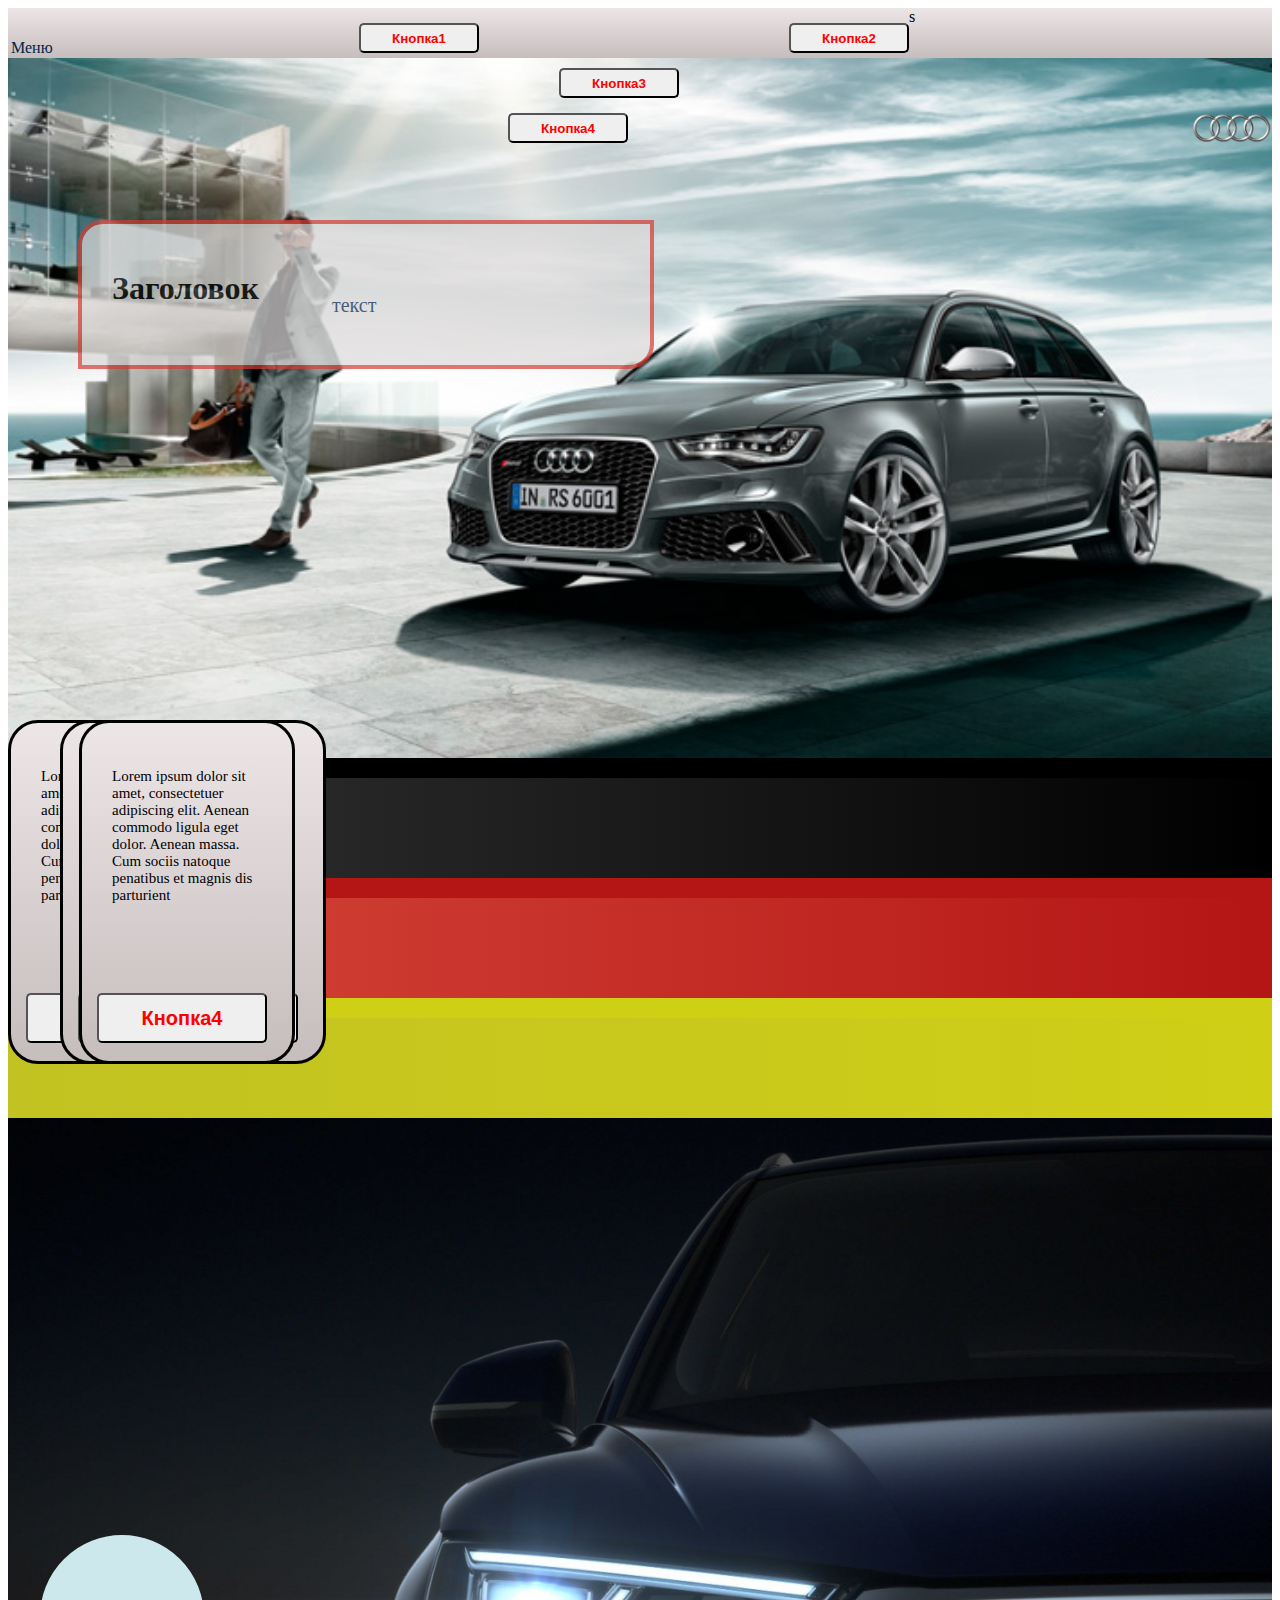
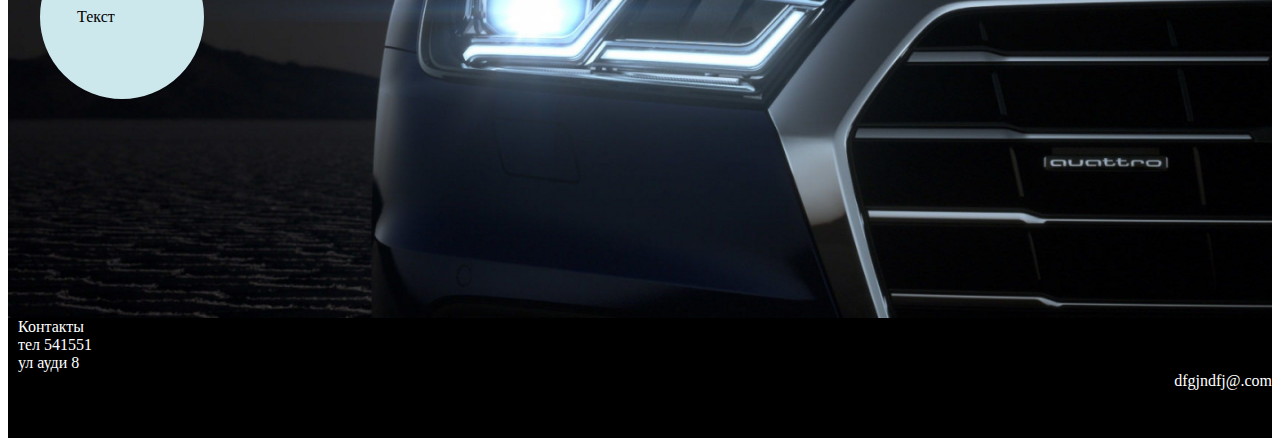
<file: index.html>
<!DOCTYPE html>
<html>
<head>
	<title>Laba_4</title>
	<link href="https://cdn.jsdelivr.net/npm/bootstrap@5.0.0-beta3/dist/css/bootstrap.min.css" rel="stylesheet" integrity="sha384-eOJMYsd53ii+scO/bJGFsiCZc+5NDVN2yr8+0RDqr0Ql0h+rP48ckxlpbzKgwra6" crossorigin="anonymous">
	<link rel="stylesheet" type="text/css" href=style.css>
</head>
<style type = "text/css">	
</style>
<body>
	<div id = "header" style="background: #C6BDBD; background: linear-gradient(to top, #C6BDBD, #EDE6E6);">
	    <div class = "container-fluid">
		    <div class = "row">
		    	<div class = "col-1">
		            <div style = "float:left; margin-top: 15px; margin-left: 3px;" > <p style=" width: 8em; color: #012345;">Меню</p></div>	     
		        </div> 
		        <div class = "col-1">
		        	<div style = "float:left; margin-left: 220px;" > <button id = "button" >Кнопка1</button></div>
		        </div>
		        <div class = "col-1">
		        	<div style = "float:left; margin-left: 310px;" > <button id = "button" >Кнопка2</button> </div>
		        </div>
		        <div class = "col-1">
		        	<div style = "float:left; margin-left: 420px;" > <button id = "button" >Кнопка3</button> </div>
		        </div>
		        <div class = "col-1">	     
		        	<div style = "float:left; margin-left: 500px;" > <button id = "button" >Кнопка4</button> </div>
		        </div>	       
		        <div class = "col-7">
                    <div ><font><img src="photo/photo1.png"></font></div>
               </div>s
	        </div>
        </div>
	</div>
	<div id = "main-section1">
		 <div class = "container-fluid">
		    <div class = "row">
		        <div id ="borderElement"><h1 style="position: absolute; left:30px; top: 25px;">Заголовок</h1>
			        <div><font style="color: #012345; font-size: 20px; position: absolute; left: 250px; top: 70px;">текст</font></div>
		        </div>
	        </div>
		</div>
        <div class="container-fluid">
        	<div class = "row"> 
		    	<div class = "col-1"></div>
                <div class = "col-2">
		            <div id = "borderElementSquare" style="float: left;"> <p style="position: relative; top: +30px; margin-left: 30px; margin-right: 30px;">Lorem ipsum dolor sit amet, consectetuer adipiscing elit. Aenean commodo ligula eget dolor. Aenean massa. Cum sociis natoque penatibus et magnis dis parturient </p>
			            <div><button id = "buttonborderElement">Кнопка1</button></div>
		            </div>
		        </div>
                <div class = "col-2">
		            <div id = "borderElementSquare" style="float: left; margin-left: 52px;"> <p style="position: relative; top: +30px; margin-left: 30px; margin-right: 30px;">Lorem ipsum dolor sit amet, consectetuer adipiscing elit. Aenean commodo ligula eget dolor. Aenean massa. Cum sociis natoque penatibus et magnis dis parturient </p>
			            <div><button id = "buttonborderElement">Кнопка2</button></div>
		            </div>
		        </div>
	            <div class = "col-2">
		            <div id = "borderElementSquare" style="float: left; margin-left: 102px;"> <p style="position: relative; top: +30px; margin-left: 30px; margin-right: 30px;">Lorem ipsum dolor sit amet, consectetuer adipiscing elit. Aenean commodo ligula eget dolor. Aenean massa. Cum sociis natoque penatibus et magnis dis parturient </p>
			            <div><button id = "buttonborderElement">Кнопка3</button></div>
		            </div>
		        </div>
                <div class = "col-1" ></div>
                <div class = "col-2">
		            <div id = "borderElementSquare" style="float: left; margin-left: 71px;"> <p style="position: relative; top: +30px; margin-left: 30px; margin-right: 30px;">Lorem ipsum dolor sit amet, consectetuer adipiscing elit. Aenean commodo ligula eget dolor. Aenean massa. Cum sociis natoque penatibus et magnis dis parturient </p>
			            <div><button id = "buttonborderElement">Кнопка4</button></div>
		            </div>		
		        </div> 
		    </div>  
        </div>
	</div>
        <div id = "Flag-black-1"> </div>
	    <div id = "Flag-black-2"></div>
        <div id = "Flag-red-1"></div>
	    <div id = "Flag-red-2"></div>
        <div id = "Flag-yellow-1"></div>
        <div id = "Flag-yellow-2"></div>        
    <div class="container-fluid">
		<div class = "row">	
	        <div id = "main-section2"> 
		        <div id = "round"><front style = "position: absolute; left: 35px;">Текст</front></div>
	        </div>
        </div>
	</div>
    <div class="container-fluid">
		<div class = "row">	
	            <div id = "footer">
		            <div style = " text-align: left;">
			            <li style = "list-style-type: none; margin-left: 10px;">Контакты</li>
		                <li style = "list-style-type: none; margin-left: 10px;">тел 541551</li>
			            <li style = "list-style-type: none; margin-left: 10px;">ул ауди 8</li>
		            </div>
		            <div style="text-align: right;">
			            <font style="margin-bottom: 15px; ">dfgjndfj@.com</font>
		            </div>
	            </div>
	            <div id = "Flag-black-1"></div>
            </div>
	    </div>
    </body>
</html>
</file>
